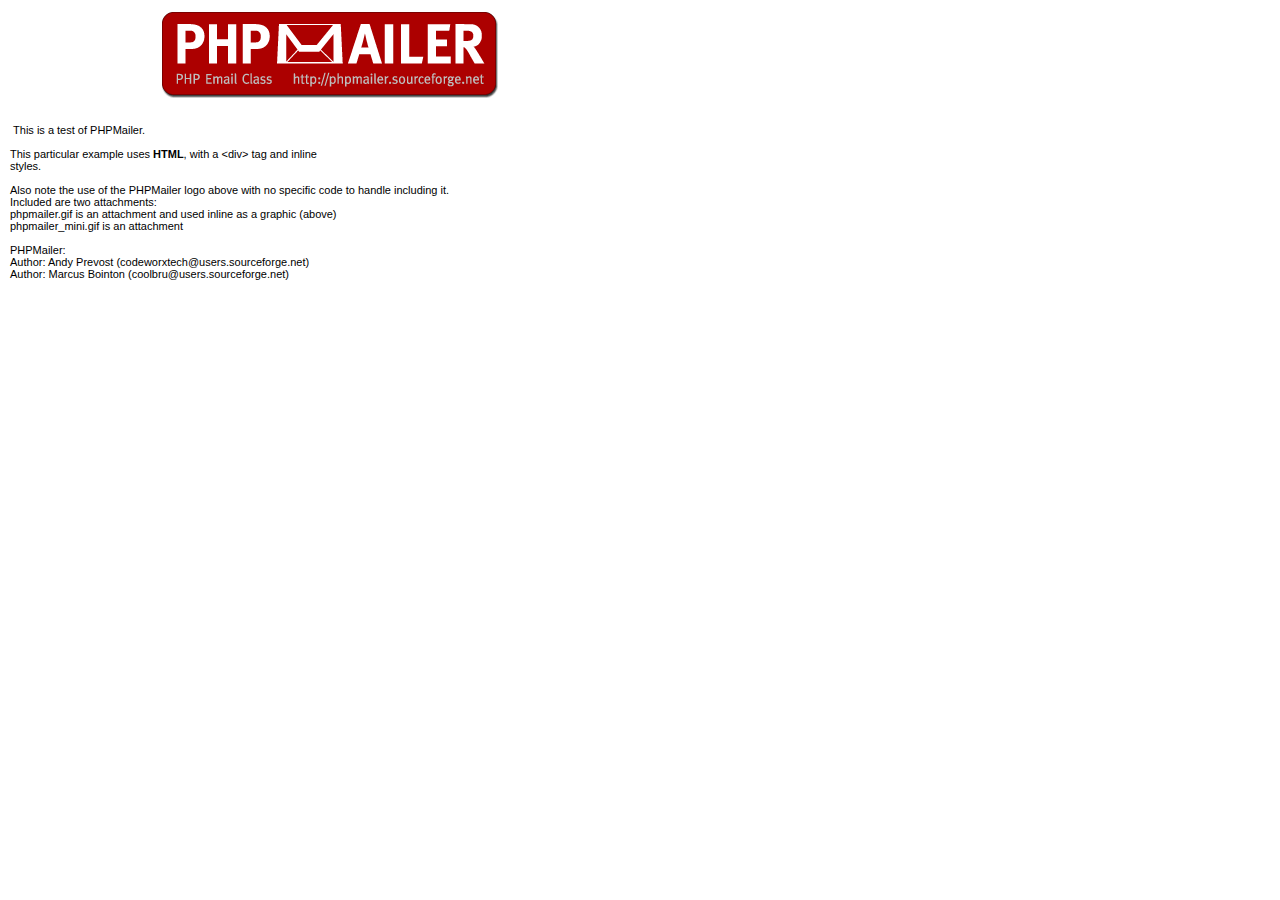
<file: phpmailer/examples/contents.html>
<body style="margin: 10px;">
<div style="width: 640px; font-family: Arial, Helvetica, sans-serif; font-size: 11px;">
<div align="center"><img src="images/phpmailer.gif" style="height: 90px; width: 340px"></div><br>
<br>
&nbsp;This is a test of PHPMailer.<br>
<br>
This particular example uses <strong>HTML</strong>, with a &lt;div&gt; tag and inline<br>
styles.<br>
<br>
Also note the use of the PHPMailer logo above with no specific code to handle
including it.<br />
Included are two attachments:<br />
phpmailer.gif is an attachment and used inline as a graphic (above)<br />
phpmailer_mini.gif is an attachment<br />
<br />
PHPMailer:<br />
Author: Andy Prevost (codeworxtech@users.sourceforge.net)<br />
Author: Marcus Bointon (coolbru@users.sourceforge.net)<br />
</div>
</body>
</file>
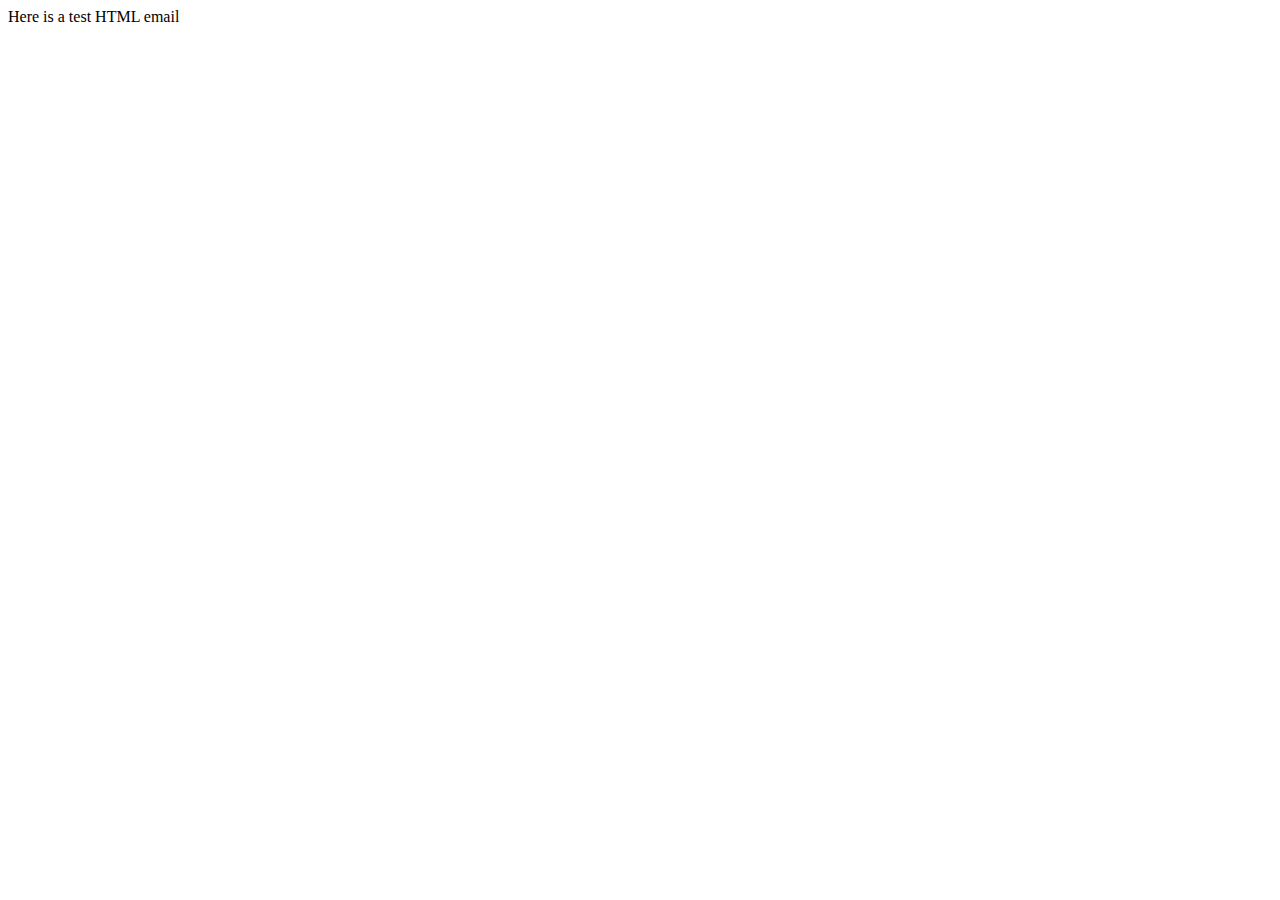
<file: phpmailer/test/contents.html>
<!DOCTYPE HTML PUBLIC "-//W3C//DTD HTML 4.01 Transitional//EN">
<html>
  <head>
    <title>Email test</title>
    <meta http-equiv="Content-Type" content="text/html; charset=UTF-8">
  </head>
  <body>
	<p>Here is a test HTML email</p>
  </body>
</html>
</file>
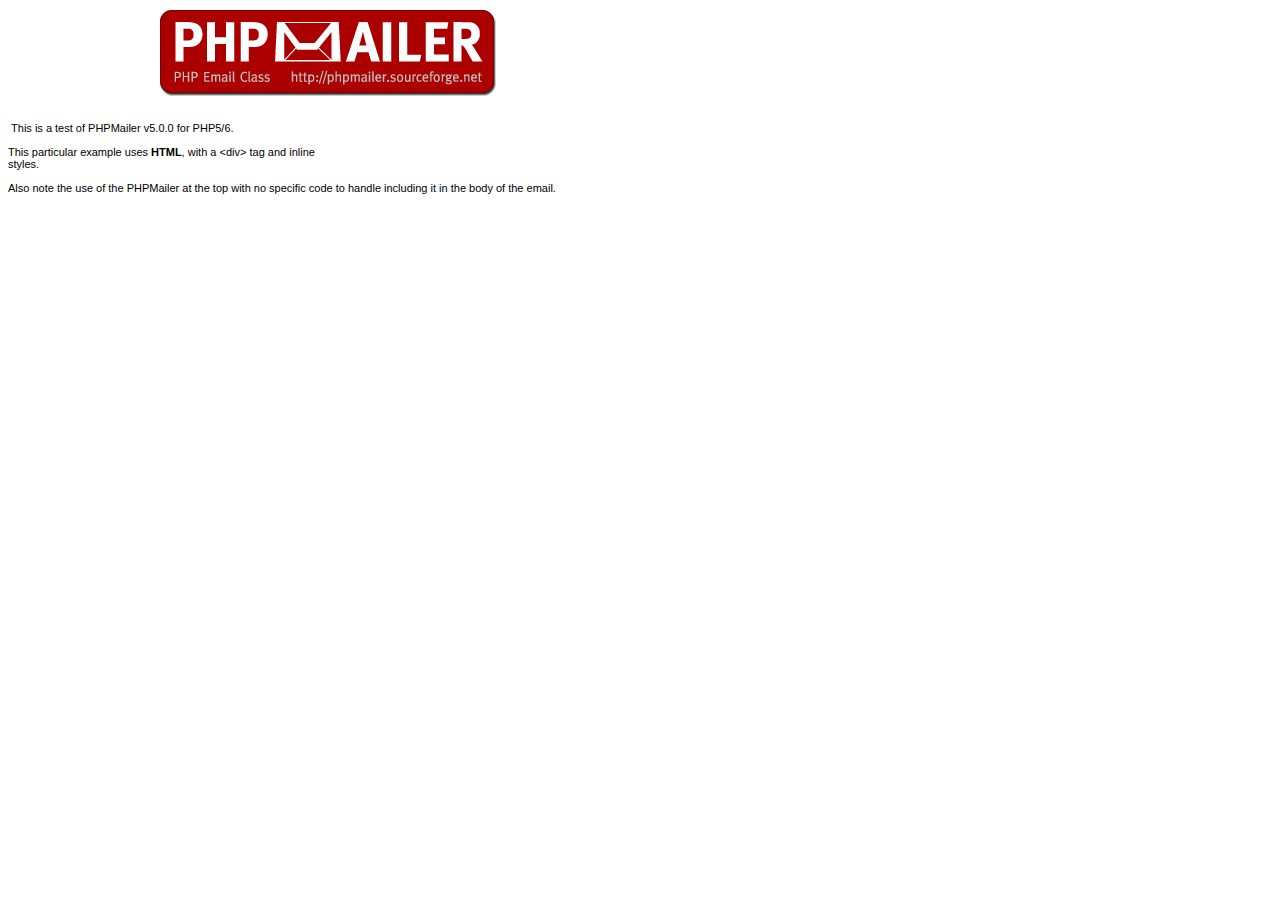
<file: phpmailer/test_script/contents.html>
<body>
<div style="width: 640px; font-family: Arial, Helvetica, sans-serif; font-size: 11px;">
<div align="center"><img src="images/phpmailer.gif" style="height: 90px; width: 340px"></div><br />
<br />
&nbsp;This is a test of PHPMailer v5.0.0 for PHP5/6.<br />
<br />
This particular example uses <strong>HTML</strong>, with a &lt;div&gt; tag and inline<br />
styles.<br />
<br />
Also note the use of the PHPMailer at the top with no specific code to handle
including it in the body of the email.</div>


</body>
</file>
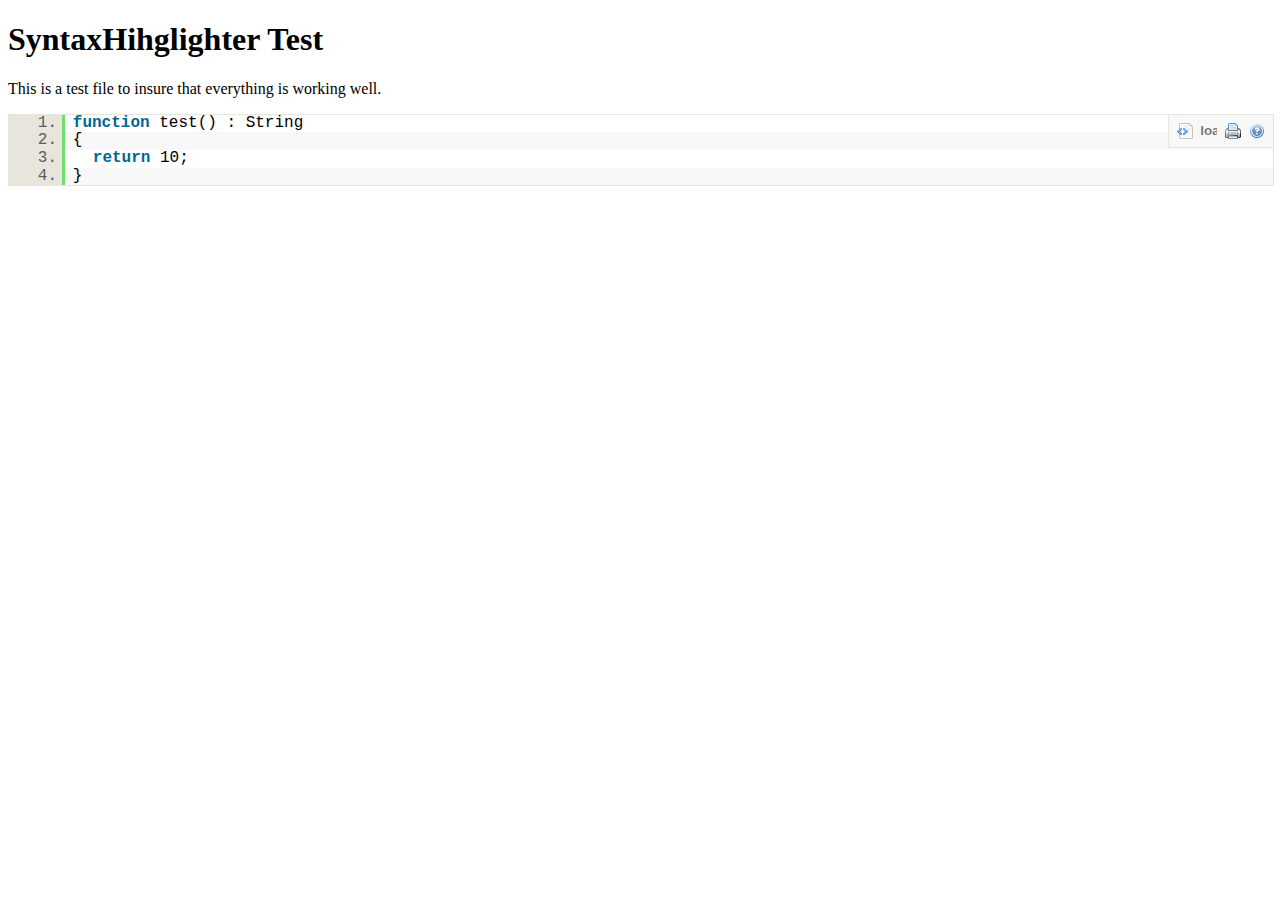
<file: phpmailer/test_script/test.html>
<!DOCTYPE html PUBLIC "-//W3C//DTD XHTML 1.0 Strict//EN" "http://www.w3.org/TR/xhtml1/DTD/xhtml1-strict.dtd">
<html xmlns="http://www.w3.org/1999/xhtml" xml:lang="en" lang="en">
<head>
  <meta http-equiv="Content-Type" content="text/html; charset=UTF-8" />
  <title>SyntaxHighlighter Build Test Page</title>
  <script type="text/javascript" src="scripts/shCore.js"></script>
  <!--
  <script type="text/javascript" src="scripts/shBrushBash.js"></script>
  <script type="text/javascript" src="scripts/shBrushCpp.js"></script>
  <script type="text/javascript" src="scripts/shBrushCSharp.js"></script>
  <script type="text/javascript" src="scripts/shBrushCss.js"></script>
  <script type="text/javascript" src="scripts/shBrushDelphi.js"></script>
  <script type="text/javascript" src="scripts/shBrushDiff.js"></script>
  <script type="text/javascript" src="scripts/shBrushGroovy.js"></script>
  <script type="text/javascript" src="scripts/shBrushJava.js"></script>
  <script type="text/javascript" src="scripts/shBrushJScript.js"></script>
  -->
  <script type="text/javascript" src="scripts/shBrushPhp.js"></script>
  <!--
  <script type="text/javascript" src="scripts/shBrushPlain.js"></script>
  <script type="text/javascript" src="scripts/shBrushPython.js"></script>
  <script type="text/javascript" src="scripts/shBrushRuby.js"></script>
  <script type="text/javascript" src="scripts/shBrushScala.js"></script>
  <script type="text/javascript" src="scripts/shBrushSql.js"></script>
  <script type="text/javascript" src="scripts/shBrushVb.js"></script>
  <script type="text/javascript" src="scripts/shBrushXml.js"></script>
  -->
  <link type="text/css" rel="stylesheet" href="styles/shCore.css"/>
  <link type="text/css" rel="stylesheet" href="styles/shThemeDefault.css"/>
  <script type="text/javascript">
    SyntaxHighlighter.config.clipboardSwf = 'scripts/clipboard.swf';
    SyntaxHighlighter.all();
  </script>
</head>

<body >
<h1>SyntaxHihglighter Test</h1>
<p>This is a test file to insure that everything is working well.</p>

<pre class="brush: php;">
function test() : String
{
  return 10;
}
</pre>
</html>
</file>
<file: phpmailer/test_script/styles/shCore.css>
/**
 * SyntaxHighlighter
 * http://alexgorbatchev.com/
 *
 * SyntaxHighlighter is donationware. If you are using it, please donate.
 * http://alexgorbatchev.com/wiki/SyntaxHighlighter:Donate
 *
 * @version
 * 2.0.296 (March 01 2009)
 * 
 * @copyright
 * Copyright (C) 2004-2009 Alex Gorbatchev.
 *
 * @license
 * This file is part of SyntaxHighlighter.
 * 
 * SyntaxHighlighter is free software: you can redistribute it and/or modify
 * it under the terms of the GNU General Public License as published by
 * the Free Software Foundation, either version 3 of the License, or
 * (at your option) any later version.
 * 
 * SyntaxHighlighter is distributed in the hope that it will be useful,
 * but WITHOUT ANY WARRANTY; without even the implied warranty of
 * MERCHANTABILITY or FITNESS FOR A PARTICULAR PURPOSE.  See the
 * GNU General Public License for more details.
 * 
 * You should have received a copy of the GNU General Public License
 * along with SyntaxHighlighter.  If not, see <http://www.gnu.org/licenses/>.
 */
.syntaxhighlighter,
.syntaxhighlighter div,
.syntaxhighlighter code,
.syntaxhighlighter span
{
	margin: 0 !important;
	padding: 0 !important;
	border: 0 !important;
	outline: 0 !important;
	background: none !important;
	text-align: left !important;
	float: none !important;
	vertical-align: baseline !important;
	position: static !important;
	left: auto !important;
	top: auto !important;
	right: auto !important;
	bottom: auto !important;
	height: auto !important;
	width: auto !important;
	line-height: 1.1em !important;
	font-family: "Consolas", "Monaco", "Bitstream Vera Sans Mono", "Courier New", Courier, monospace !important;
	font-weight: normal !important;
	font-style: normal !important;
	font-size: 1em !important;
}

.syntaxhighlighter
{
	width: 100% !important;
	margin: 1em 0 1em 0 !important;
	padding: 1px !important; /* adds a little border on top and bottom */
	position: relative !important;
}

.syntaxhighlighter .bold {
	font-weight: bold !important;
}

.syntaxhighlighter .italic {
	font-style: italic !important;
}

.syntaxhighlighter .line .number
{
	float: left !important; 
	width: 3em !important; 
	padding-right: .3em !important;
	text-align: right !important;
	display: block !important;
}

/* Disable numbers when no gutter option is set */
.syntaxhighlighter.nogutter .line .number
{
	display: none !important;
}

.syntaxhighlighter .line .content
{
	margin-left: 3.3em !important; 
	padding-left: .5em !important;
	display: block !important;
}

.syntaxhighlighter .line .content .block
{
	display: block !important;
	padding-left: 1.5em !important;
	text-indent: -1.5em !important;
}

.syntaxhighlighter .line .content .spaces
{
	display: none !important;
}

/* Disable border and margin on the lines when no gutter option is set */
.syntaxhighlighter.nogutter .line .content
{
	margin-left: 0 !important; 
	border-left: none !important;
}

.syntaxhighlighter .bar
{
}

.syntaxhighlighter.collapsed .bar
{

}

.syntaxhighlighter.nogutter .ruler
{
	margin-left: 0 !important;
	padding-left: 0 !important;
}

.syntaxhighlighter .ruler
{
	padding: 0 0 .5em .5em !important;
	margin-left: 3.3em !important;
	overflow: hidden !important;
}

/* Adjust some properties when collapsed */

.syntaxhighlighter.collapsed .lines,
.syntaxhighlighter.collapsed .ruler
{
	display: none !important;
}

/* Styles for the toolbar */

.syntaxhighlighter .toolbar
{
	position: absolute !important;
	right: 0px !important;
	top: 0px !important;
	font-size: 1px !important;
	padding: 8px 8px 8px 0 !important; /* in px because images don't scale with ems */
}

.syntaxhighlighter.collapsed .toolbar
{
	font-size: 80% !important;
	padding: .2em 0 .5em .5em !important;
	position: static !important;
}

.syntaxhighlighter .toolbar a.item,
.syntaxhighlighter .toolbar .item
{
	display: block !important;
	float: left !important;
	margin-left: 8px !important;
	background-repeat: no-repeat !important;
	overflow: hidden !important;
	text-indent: -5000px !important;
}

.syntaxhighlighter.collapsed .toolbar .item
{
	display: none !important;
}

.syntaxhighlighter.collapsed .toolbar .item.expandSource
{
	background-image: url(magnifier.png) !important;
	display: inline !important;
	text-indent: 0 !important;
	width: auto !important;
	float: none !important;
	height: 16px !important;
	padding-left: 20px !important;
}

.syntaxhighlighter .toolbar .item.viewSource
{
	background-image: url(page_white_code.png) !important;
}

.syntaxhighlighter .toolbar .item.printSource
{
	background-image: url(printer.png) !important;
}

.syntaxhighlighter .toolbar .item.copyToClipboard
{
	text-indent: 0 !important;
	background: none !important;
	overflow: visible !important;
}

.syntaxhighlighter .toolbar .item.about
{
	background-image: url(help.png) !important;
}

/** 
 * Print view.
 * Colors are based on the default theme without background.
 */

.syntaxhighlighter.printing,
.syntaxhighlighter.printing .line.alt1 .content,
.syntaxhighlighter.printing .line.alt2 .content,
.syntaxhighlighter.printing .line.highlighted .number,
.syntaxhighlighter.printing .line.highlighted.alt1 .content,
.syntaxhighlighter.printing .line.highlighted.alt2 .content,
.syntaxhighlighter.printing .line .content .block
{
	background: none !important;
}

/* Gutter line numbers */
.syntaxhighlighter.printing .line .number
{
	color: #bbb !important;
}

/* Add border to the lines */
.syntaxhighlighter.printing .line .content
{
	color: #000 !important;
}

/* Toolbar when visible */
.syntaxhighlighter.printing .toolbar,
.syntaxhighlighter.printing .ruler
{
	display: none !important;
}

.syntaxhighlighter.printing a
{
	text-decoration: none !important;
}

.syntaxhighlighter.printing .plain,
.syntaxhighlighter.printing .plain a
{ 
	color: #000 !important;
}

.syntaxhighlighter.printing .comments,
.syntaxhighlighter.printing .comments a
{ 
	color: #008200 !important;
}

.syntaxhighlighter.printing .string,
.syntaxhighlighter.printing .string a
{
	color: blue !important; 
}

.syntaxhighlighter.printing .keyword
{ 
	color: #069 !important; 
	font-weight: bold !important; 
}

.syntaxhighlighter.printing .preprocessor 
{ 
	color: gray !important; 
}

.syntaxhighlighter.printing .variable 
{ 
	color: #a70 !important; 
}

.syntaxhighlighter.printing .value
{ 
	color: #090 !important; 
}

.syntaxhighlighter.printing .functions
{ 
	color: #ff1493 !important; 
}

.syntaxhighlighter.printing .constants
{ 
	color: #0066CC !important; 
}

.syntaxhighlighter.printing .script
{
	font-weight: bold !important;
}

.syntaxhighlighter.printing .color1,
.syntaxhighlighter.printing .color1 a
{ 
	color: #808080 !important; 
}

.syntaxhighlighter.printing .color2,
.syntaxhighlighter.printing .color2 a
{ 
	color: #ff1493 !important; 
}

.syntaxhighlighter.printing .color3,
.syntaxhighlighter.printing .color3 a
{ 
	color: red !important; 
}
</file>
<file: phpmailer/test_script/styles/shThemeDefault.css>
/**
 * SyntaxHighlighter
 * http://alexgorbatchev.com/
 *
 * SyntaxHighlighter is donationware. If you are using it, please donate.
 * http://alexgorbatchev.com/wiki/SyntaxHighlighter:Donate
 *
 * @version
 * 2.0.296 (March 01 2009)
 * 
 * @copyright
 * Copyright (C) 2004-2009 Alex Gorbatchev.
 *
 * @license
 * This file is part of SyntaxHighlighter.
 * 
 * SyntaxHighlighter is free software: you can redistribute it and/or modify
 * it under the terms of the GNU General Public License as published by
 * the Free Software Foundation, either version 3 of the License, or
 * (at your option) any later version.
 * 
 * SyntaxHighlighter is distributed in the hope that it will be useful,
 * but WITHOUT ANY WARRANTY; without even the implied warranty of
 * MERCHANTABILITY or FITNESS FOR A PARTICULAR PURPOSE.  See the
 * GNU General Public License for more details.
 * 
 * You should have received a copy of the GNU General Public License
 * along with SyntaxHighlighter.  If not, see <http://www.gnu.org/licenses/>.
 */
/************************************
 * Default Syntax Highlighter theme.
 * 
 * Interface elements.
 ************************************/

.syntaxhighlighter
{
	background-color: #E7E5DC !important;
}

/* Highlighed line number */
.syntaxhighlighter .line.highlighted .number
{
	background-color: #6CE26C !important;
	color: black !important;
}

/* Highlighed line */
.syntaxhighlighter .line.highlighted.alt1 .content,
.syntaxhighlighter .line.highlighted.alt2 .content
{
	background-color: #6CE26C !important;
}

/* Gutter line numbers */
.syntaxhighlighter .line .number
{
	color: #5C5C5C !important;
}

/* Add border to the lines */
.syntaxhighlighter .line .content
{
	border-left: 3px solid #6CE26C !important;
	color: #000 !important;
}

.syntaxhighlighter.printing .line .content 
{
	border: 0 !important;
}

/* First line */
.syntaxhighlighter .line.alt1 .content
{
	background-color: #fff !important;
}

/* Second line */
.syntaxhighlighter .line.alt2 .content
{
	background-color: #F8F8F8 !important;
}

.syntaxhighlighter .line .content .block
{
	background: url(wrapping.png) 0 1.1em no-repeat !important;
}

.syntaxhighlighter .ruler
{
	color: silver !important;
	background-color: #F8F8F8 !important;
	border-left: 3px solid #6CE26C !important;
}

.syntaxhighlighter.nogutter .ruler
{
	border: 0 !important;
}

.syntaxhighlighter .toolbar
{
	background-color: #F8F8F8 !important;
	border: #E7E5DC solid 1px !important;
}

.syntaxhighlighter .toolbar a
{
	color: #a0a0a0 !important;
}

.syntaxhighlighter .toolbar a:hover
{
	color: red !important;
}

/************************************
 * Actual syntax highlighter colors.
 ************************************/
.syntaxhighlighter .plain,
.syntaxhighlighter .plain a
{ 
	color: #000 !important;
}

.syntaxhighlighter .comments,
.syntaxhighlighter .comments a
{ 
	color: #008200 !important;
}

.syntaxhighlighter .string,
.syntaxhighlighter .string a
{
	color: blue !important; 
}

.syntaxhighlighter .keyword
{ 
	color: #069 !important; 
	font-weight: bold !important; 
}

.syntaxhighlighter .preprocessor 
{ 
	color: gray !important; 
}

.syntaxhighlighter .variable 
{ 
	color: #a70 !important; 
}

.syntaxhighlighter .value
{ 
	color: #090 !important; 
}

.syntaxhighlighter .functions
{ 
	color: #ff1493 !important; 
}

.syntaxhighlighter .constants
{ 
	color: #0066CC !important; 
}

.syntaxhighlighter .script
{ 
	background-color: yellow !important;
}

.syntaxhighlighter .color1,
.syntaxhighlighter .color1 a
{ 
	color: #808080 !important; 
}

.syntaxhighlighter .color2,
.syntaxhighlighter .color2 a
{ 
	color: #ff1493 !important; 
}

.syntaxhighlighter .color3,
.syntaxhighlighter .color3 a
{ 
	color: red !important; 
}
</file>
